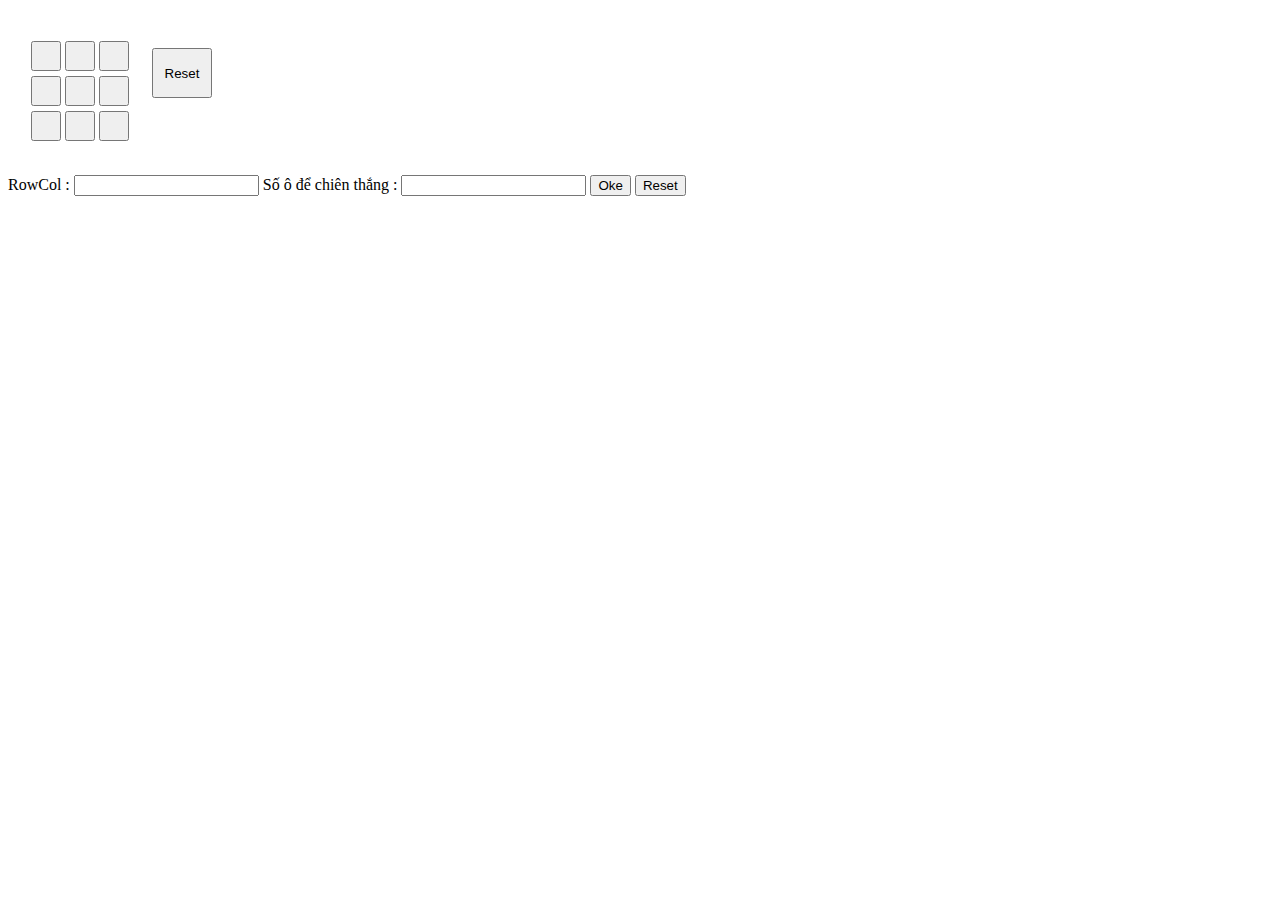
<file: Task1-CARO/index.html>
<!DOCTYPE html>
<html lang="en">
<head>
    <meta charset="UTF-8">
    <meta name="viewport" content="width=device-width, initial-scale=1.0">
    <title>Caro</title>
    <link rel="stylesheet" href="style.css">
</head>
<body>
    <div class="taskA">
        <table id="table1">

        </table>
        
        <button id="reset">Reset</button>
    </div>
    <div class="taskB">
        <div class="controls">
            <label for="row">RowCol : </label>
            <input type="text" id="row">
            <label for="numberWin">Số ô để chiên thắng : </label>
            <input type="text" id="numberWin">
            <button id="oke">Oke</button>
            <button id="reset2">Reset</button>
        </div>
        <table id="table2">

        </table>
    </div>
    
    <script src="index.js"></script>
</body>
</html>
</file>
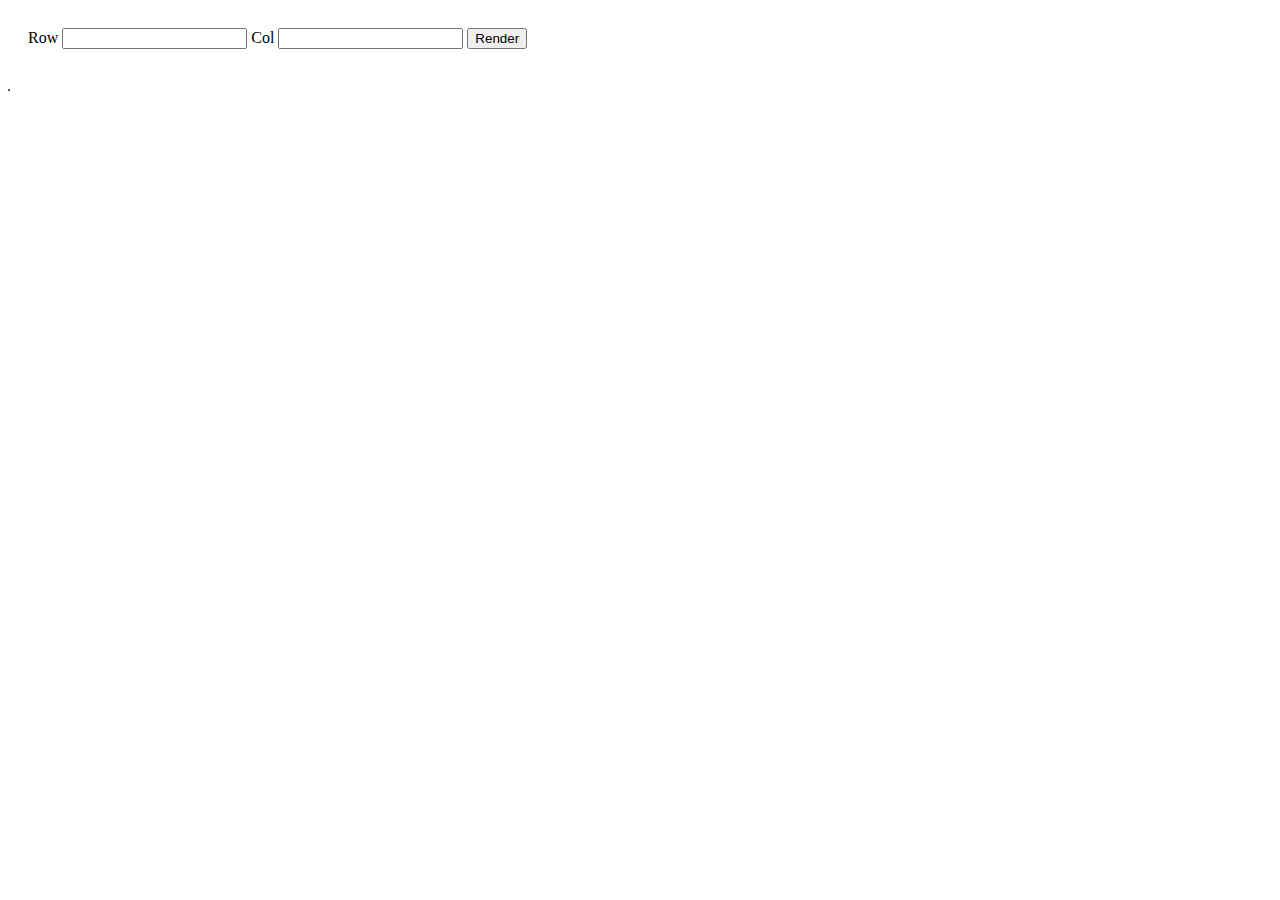
<file: Task2-Grid/index.html>
<!DOCTYPE html>
<html lang="en">
<head>
    <meta charset="UTF-8">
    <meta name="viewport" content="width=device-width, initial-scale=1.0">
    <title>Document</title>
    <link rel="stylesheet" href="style.css">
</head>
<body>
    
    <div class="controls">
        <label for="row">Row</label>
        <input type="number" id="row">
        <label for="col">Col</label>
        <input type="number" id="col">
        <button id="submit">Render</button>
    </div>
    <table id="#table" border="1">
        <thead>

        </thead>
        <tbody>

        </tbody>
    </table>
    <script src="index.js"></script>
</body>
</html>
</file>
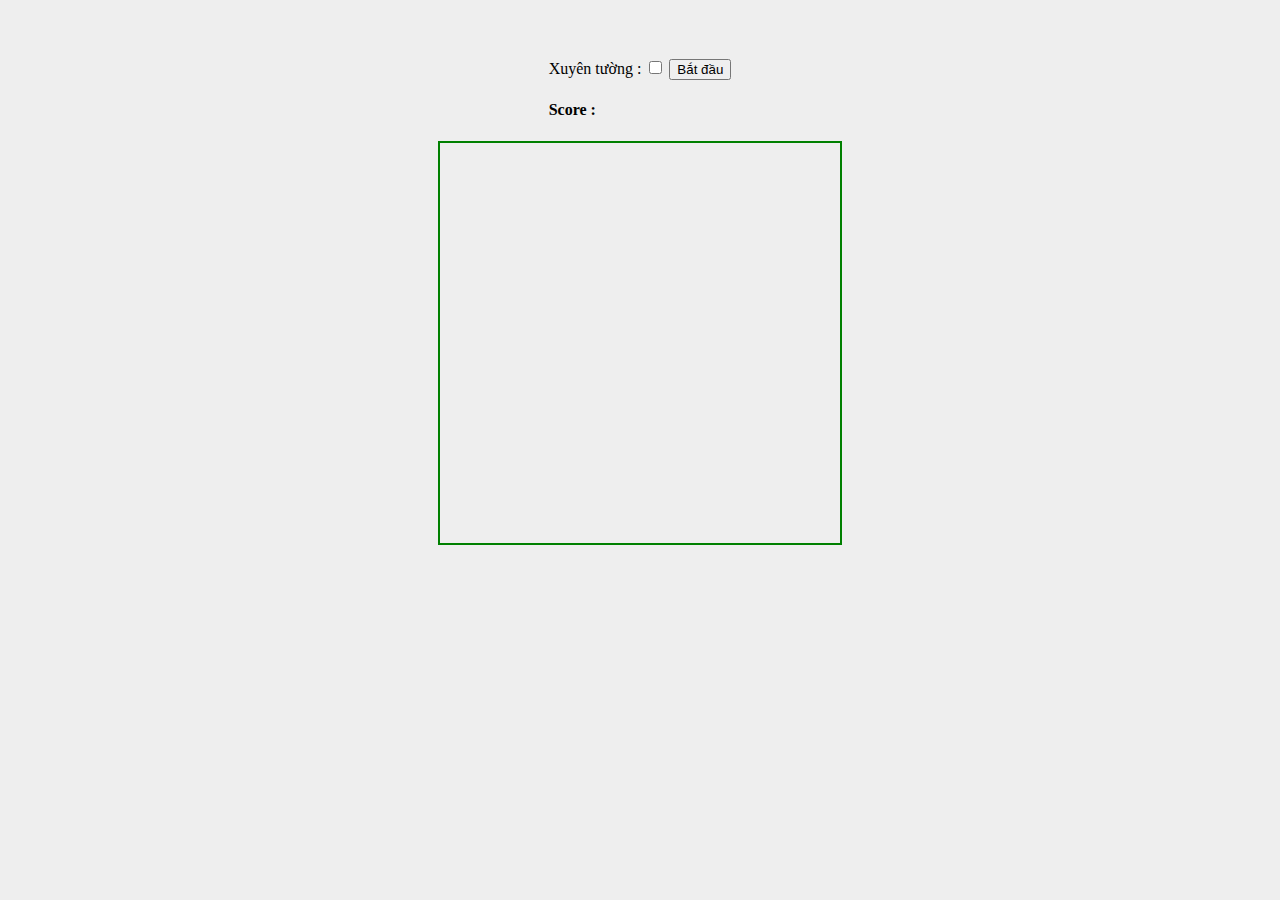
<file: Task3-Snake/index.html>
<!DOCTYPE html>
<html lang="en">
<head>
    <meta charset="UTF-8">
    <meta name="viewport" content="width=device-width, initial-scale=1.0">
    <title>Snake</title>
    <link rel="stylesheet" href="style.css">
</head>
<body>
    <style>
        
    </style>
    <div class="controls">
        <label for="xuyentuong">Xuyên tường : </label>
        <input type="checkbox" name="xuyentuong" id="xuyentuong">
        <button id="start">Bắt đầu</button>
        <div><h4>Score : <span id="score"></span></h4></div>
    </div>
   
    <canvas id="snake" width="420px" height="420px">

    </canvas>
    <script src="index.js"></script>
</body>
</html>
</file>
<file: Task2-Grid/style.css>
.controls {
    padding: 20px 20px;
    /* text-align: center; */
}
.btn {
    width: 40px;
    height: 40px;
}
table {
    margin-top: 20px;
}
</file>
<file: Task3-Snake/style.css>
body {
    display: flex;
    flex-direction: column;
    align-items: center;
    justify-content: center;
    background: #eee;
}
canvas {
    border: 2px solid green;
    margin: 0;
    padding: 0;
    box-sizing: border-box;
}
.controls {
    margin-top: 50px;
}
</file>
<file: Task1-CARO/style.css>
.btn, .btn2 {
    width: 30px;
    height: 30px;
}
.taskA{
    padding: 30px 0px;
    display: flex;
    
}
.taskA > table {
    margin: 0 20px;
}
.taskA > #reset {
    margin: 10px 0;
    height: 50px;
    width: 60px;
}
.taskB > table {
    margin-top: 30px;
}
</file>
